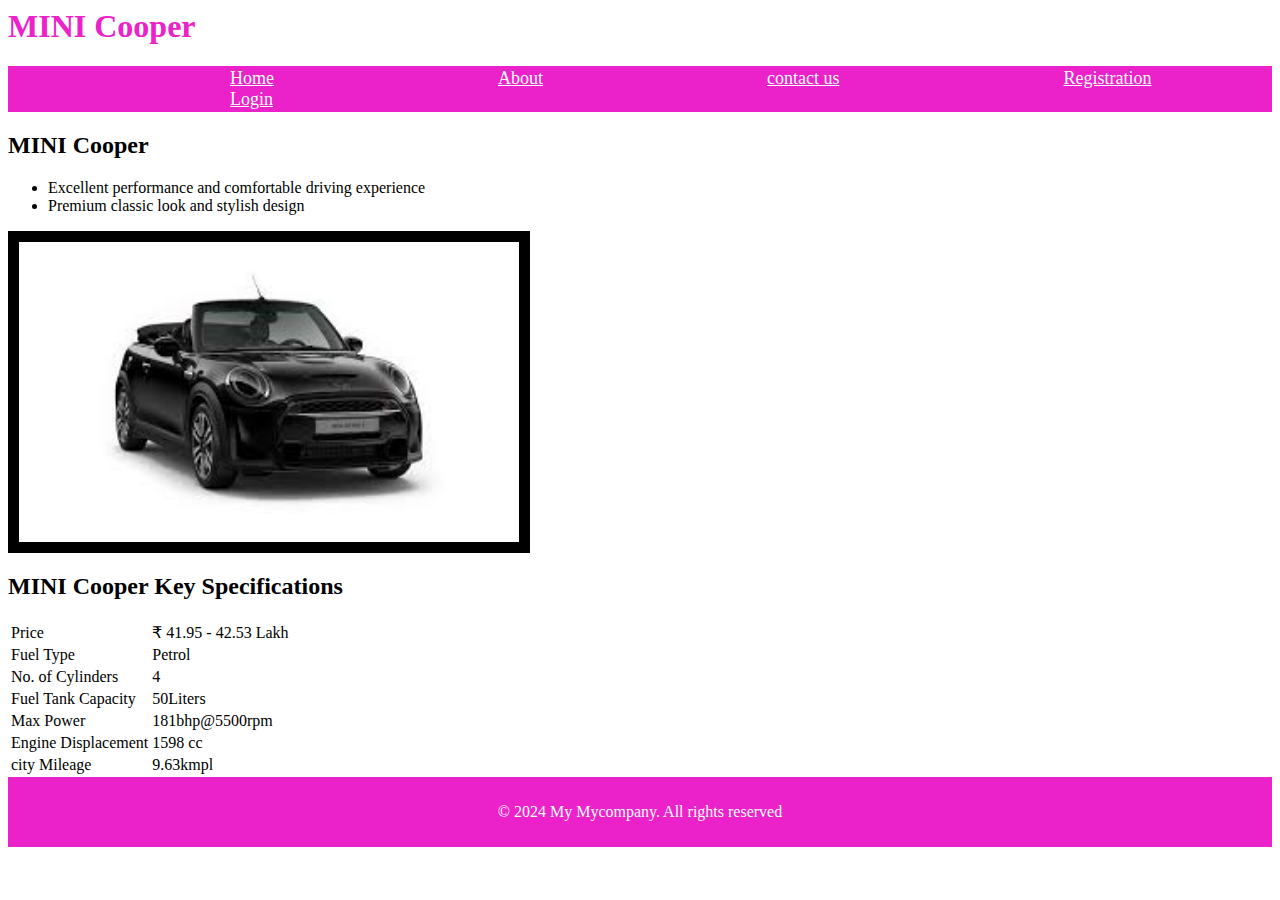
<file: index.html>
<html>
    <head>
        <title>PROJECT 3</title>
        <link rel="stylesheet" href="Mystyles2.css"/>
    </head>
    <body>
        <h1>MINI Cooper</h1>
        <nav >
            <ul>
                <li><a href=".\Home.html">Home</a></li>
                <li><a href=".\About.html">About</a></li>
                <li><a href=".\contactus.html">contact us</a></li>
                <li><a href=".\Registration.html">Registration</a></li>
                <li><a href=".\Login.html">Login</a></li>
            </ul>
        </nav>        
        <section>
            <h2>MINI Cooper</h2>
            <ul>
                <li>Excellent performance and comfortable driving experience</li>
                <li>Premium classic look and stylish design</li>
            </ul>
            <img border="11" src="images.jpg" 
        alt="Images is not foud" width="500" height="300">
        <h2>MINI Cooper Key Specifications</h2>   
        <table>
            <tr>
                <td>Price</td>
                <td>  ₹ 41.95 - 42.53 Lakh</td>
            </tr>
            <tr>
                <td>Fuel Type</td>
                <td>  Petrol</td>
            </tr>
            <tr>
                <td>No. of Cylinders</td>
                <td>  4</td>
            </tr> 
            <tr>
                <td>Fuel Tank Capacity</td>
                <td>  50Liters</td>
            </tr>
            <tr>
                <td>Max Power</td>
                <td>  181bhp@5500rpm</td>
            </tr>
            <tr>
                <td>Engine Displacement</td>
                <td>  1598 cc</td>
            </tr>
            <tr>
                <td>city Mileage</td>
                <td>  9.63kmpl</td>
            </tr>
        </table>    
        </section>
        <footer>
            <p>&copy; 2024 My Mycompany. All rights reserved</p>
        </footer>
    </body>
</html>
</file>
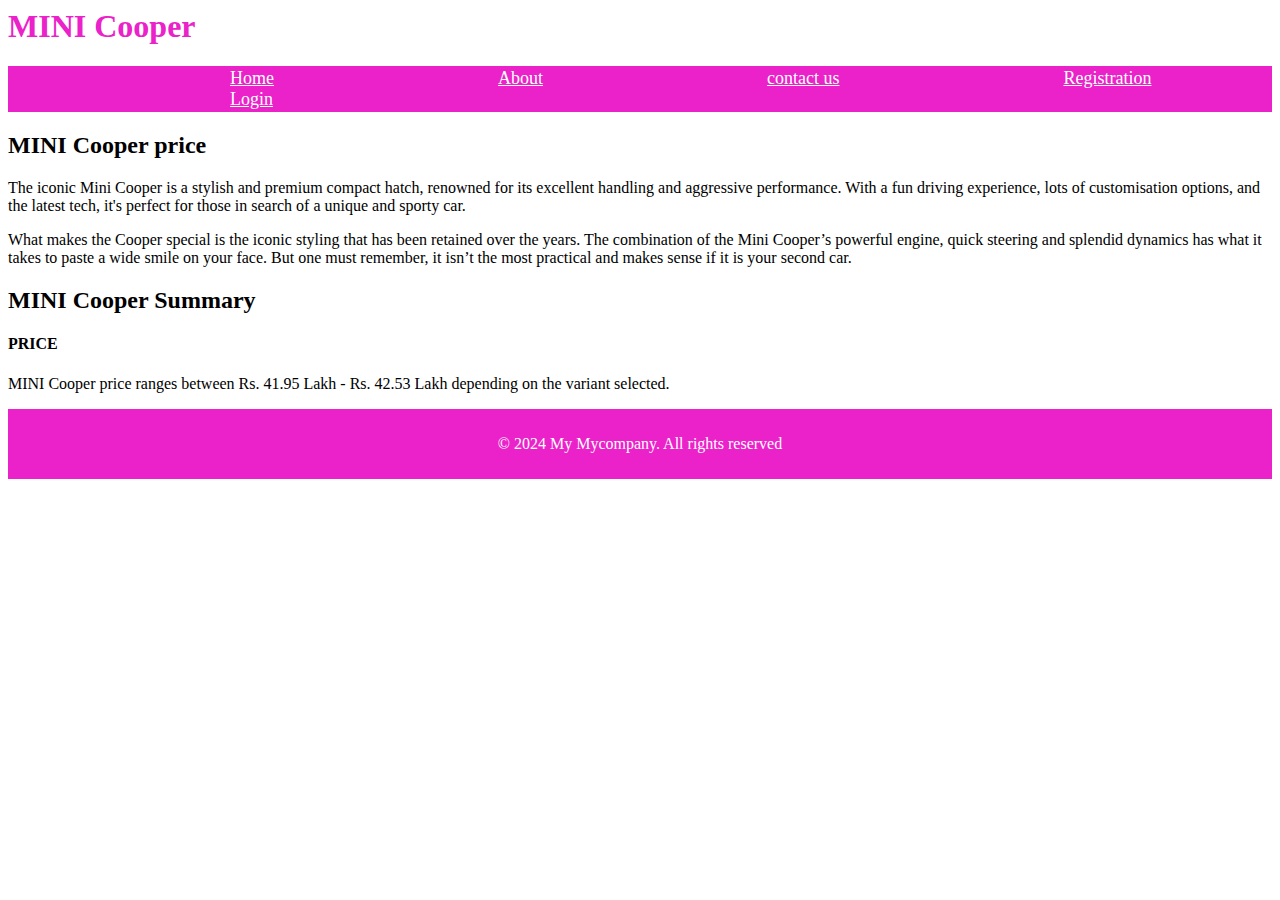
<file: About.html>
<html>
    <head>
        <title>PROJECT 3</title>
        <link rel="stylesheet" href="Mystyles2.css"/>
    </head>
    <body>
        <h1>MINI Cooper</h1>
        <nav >
            <ul>
                <li><a href=".\Home.html">Home</a></li>
                <li><a href=".\About.html">About</a></li>
                <li><a href=".\contactus.html">contact us</a></li>
                <li><a href=".\Registration.html">Registration</a></li>
                <li><a href=".\Login.html">Login</a></li>
            </ul>
        </nav>
        <section>
            <h2>MINI Cooper price</h2>
            <p>The iconic Mini Cooper is a stylish and premium compact hatch, renowned for its excellent handling and 
                aggressive performance. With a fun driving experience, lots of customisation options, and the latest tech, 
                it's perfect for those in search of a unique and sporty car.

            </p>
            <p>What makes the Cooper special is the iconic styling that has been retained over the years. The combination of the Mini Cooper’s powerful engine, quick steering and splendid dynamics has what it takes to paste a wide smile on your face. But one must remember, it isn’t the most practical and makes sense if it is your second car.

            </p>
            <h2>MINI Cooper Summary</h2>
            <h4>PRICE</h4>
            <p>MINI Cooper price ranges between Rs. 41.95 Lakh - Rs. 42.53 Lakh depending on the variant selected.</p>
            
        </section>
        <footer>
            <p>&copy; 2024 My Mycompany. All rights reserved</p>
        </footer>
    </body>
</html>
</file>
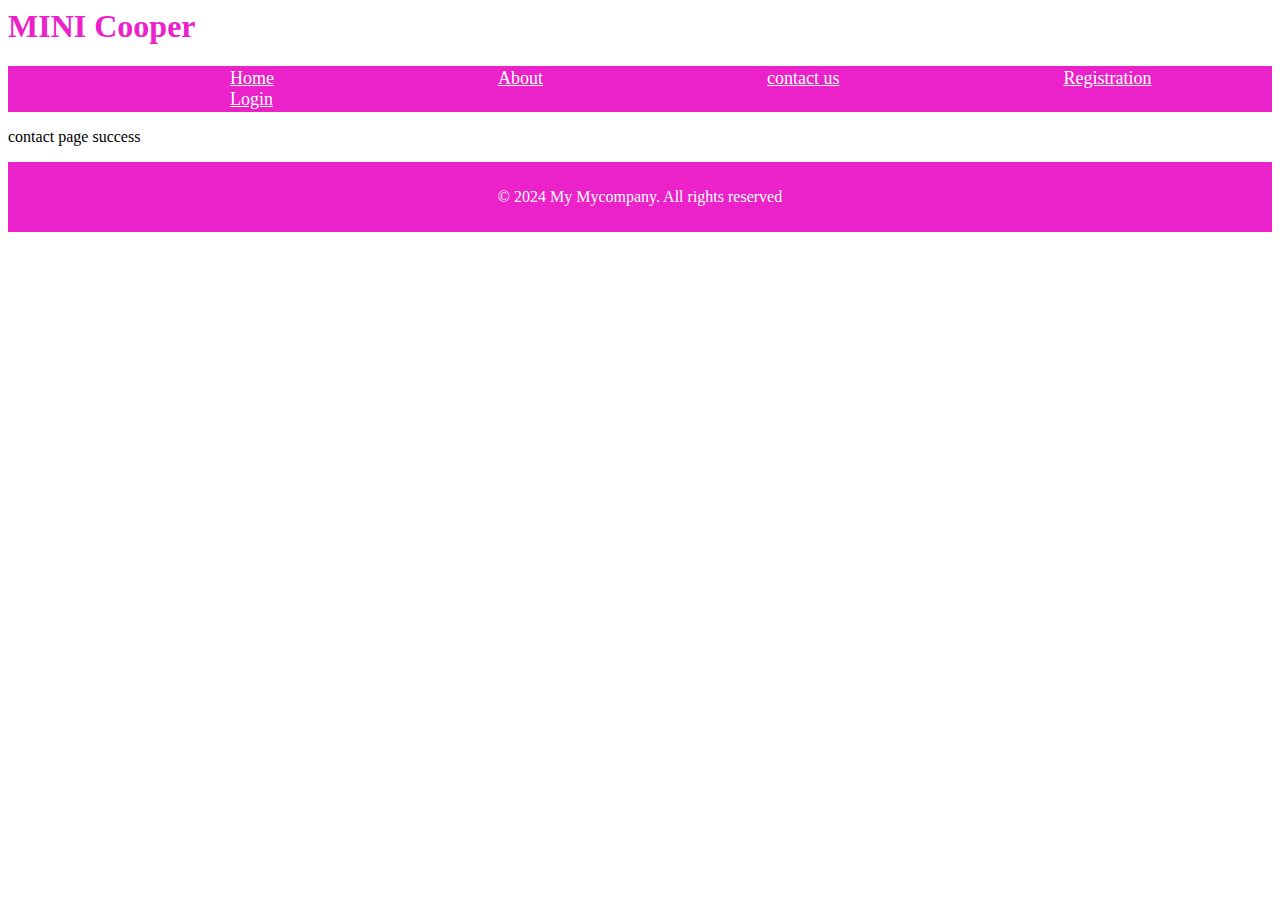
<file: contactus.html>
<html>
    <head>
        <title>PROJECT 3</title>
        <link rel="stylesheet" href="Mystyles2.css"/>
    </head>
    <body>
        <h1>MINI Cooper</h1>
        <nav >
            <ul>
                <li><a href=".\Home.html">Home</a></li>
                <li><a href=".\About.html">About</a></li>
                <li><a href=".\contactus.html">contact us</a></li>
                <li><a href=".\Registration.html">Registration</a></li>
                <li><a href=".\Login.html">Login</a></li>
            </ul>
        </nav>
        <p> contact page success</p>
        <footer>
            <p>&copy; 2024 My Mycompany. All rights reserved</p>
        </footer>
    </body>
</html>
</file>
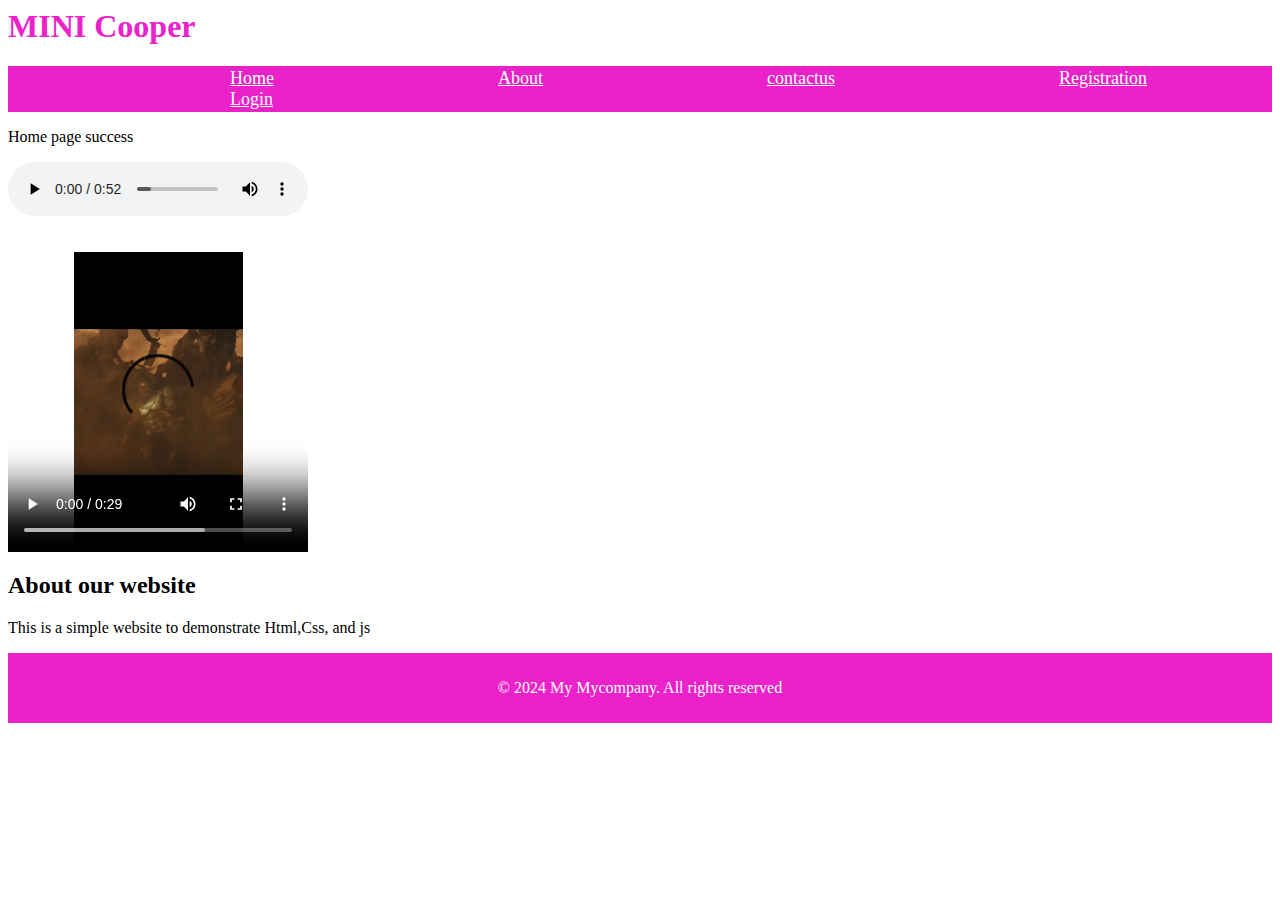
<file: Home.html>
<html>
    <head>
        <title>PROJECT 3</title>
        <link rel="stylesheet" href="Mystyles2.css"/>
    </head>
    <body>
        <h1>MINI Cooper</h1>
        <nav >
            <ul>
                <li><a href=".\Home.html">Home</a></li>
                <li><a href=".\About.html">About</a></li>
                <li><a href=".\contactus.html">contactus</a></li>
                <li><a href=".\Registration.html">Registration</a></li>
                <li><a href=".\Login.html">Login</a></li>
            </ul>
        </nav>
        <p>Home page success</p>
        <audio controls>
            <source src="random-acoustic-electronic-guitar-136427.mp3" type="audio/mpeg">
            your browser not support this audio tag
        </audio><br><br><br>
        <video width="300"height="300" controls>
            <source src="videoplayback.mp4" type="video/mp4">
            yor browser not support
        </video>
        <section>
            <h2>About our website</h2>
            <p>This is a simple website to demonstrate Html,Css, and js</p>
        </section>
        <footer>
            <p>&copy; 2024 My Mycompany. All rights reserved</p>
        </footer>
    </body> 
</html>
</file>
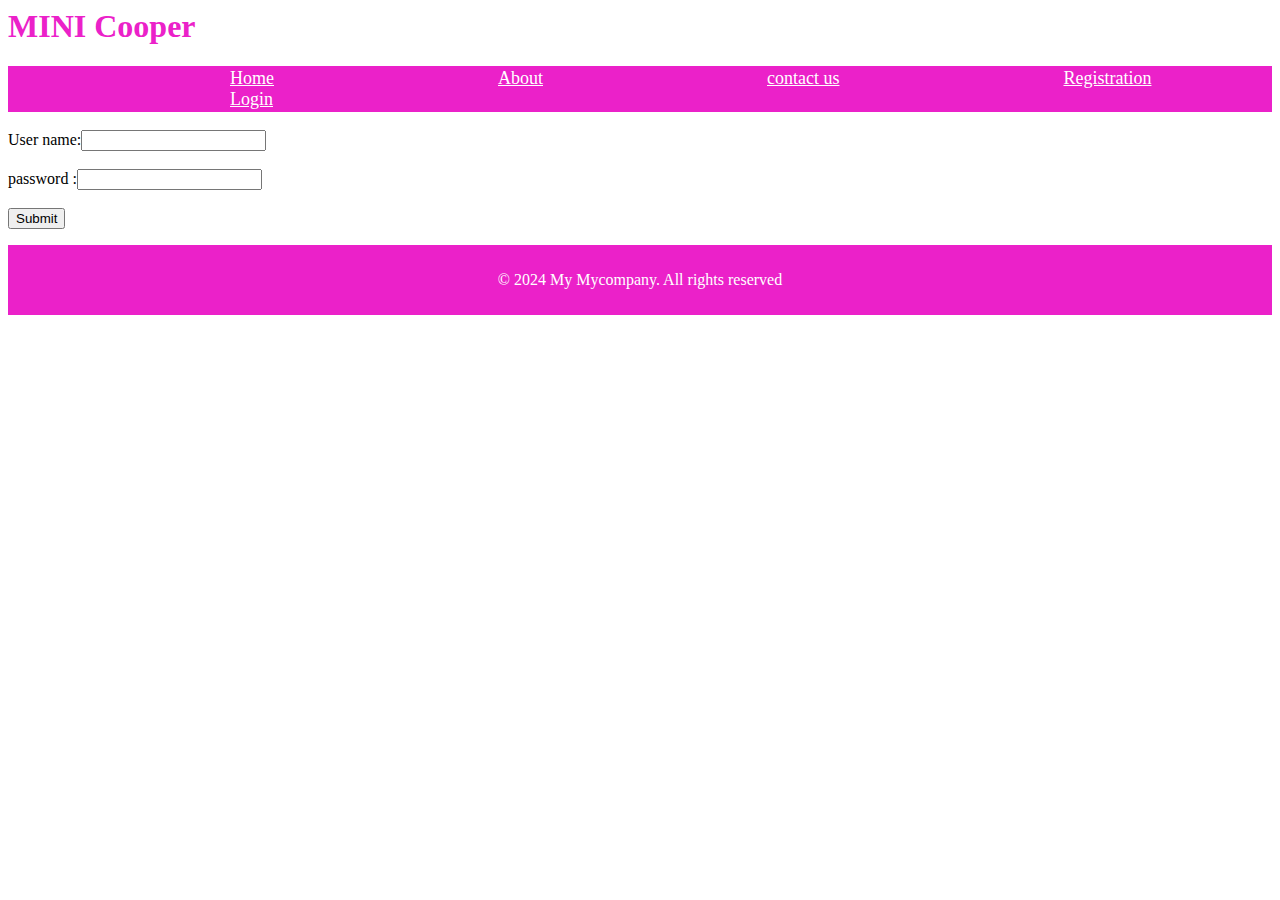
<file: Login.html>
<html>
    <head>
        <title>login</title>
        <link rel="stylesheet" href="Mystyles2.css"/>
    </head>
    <body>
        <h1>MINI Cooper</h1>
        <nav >
            <ul>
                <li><a href=".\Home.html">Home</a></li>
                <li><a href=".\About.html">About</a></li>
                <li><a href=".\contactus.html">contact us</a></li>
                <li><a href=".\Registration.html">Registration</a></li>
                <li><a href=".\Login.html">Login</a></li>
            </ul>
        </nav>
        <form action="Loginsuccess.html"><br>
        User name:<input type="text" name="uname"><br><br>
        password :<input type="password" name="pass"><br><br>
        <input type="submit" ><br>
    </form> 
    <footer>
        <p>&copy; 2024 My Mycompany. All rights reserved</p>
      </footer>
    </body>
</html>
</file>
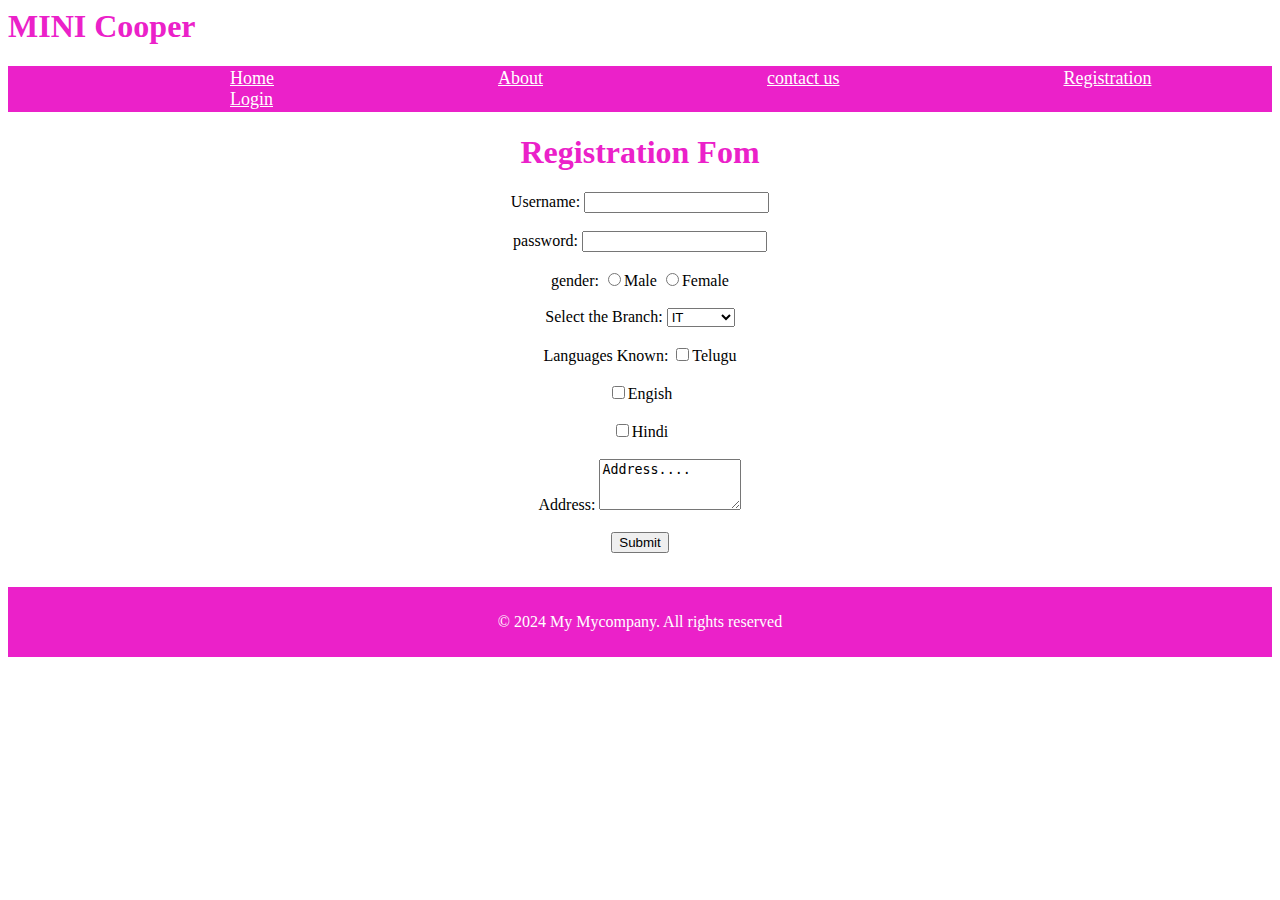
<file: Registration.html>
<html>
  <head>
    <title>Login Page</title>
    <link rel="stylesheet" href="Mystyles2.css"/>
  </head>
  <body>
    <h1>MINI Cooper</h1>
    <nav >
        <ul>
            <li><a href=".\Home.html">Home</a></li>
            <li><a href=".\About.html">About</a></li>
            <li><a href=".\contactus.html">contact us</a></li>
            <li><a href=".\Registration.html">Registration</a></li>
            <li><a href=".\Login.html">Login</a></li>
        </ul>
    </nav>
    <center>
      <h1>Registration Fom</h1>
      <form action="">
        Username: <input type="text" name="uname" / required> <br /><br>
        password: <input type="password" name="pass" /><br /><br>
        gender: <input type="radio" name="gender" value="m" />Male
        <input type="radio" name="gender" value="f" />Female <br /><br>    
        Select the Branch:
        <select name="branche">
          <option value="it">IT</option>
          <option value="non-it">NON-IT</option>
        </select>
        <br /><br>
        Languages Known: <input type="checkbox" name="Telugu" />Telugu<br><br>
        <input type="checkbox" name="Engish" />Engish<br><br>
        <input type="checkbox" name="Hindi" />Hindi
        <br /><br>
        Address:
        <textarea name="adress" cols="15" rows="3">Address....</textarea>
        <br /><br>
        <input type="submit" name="submit" /><br><br>
      </form>
      <footer>
        <p>&copy; 2024 My Mycompany. All rights reserved</p>
      </footer>
    </center>
  </body>
</html>
</file>
<file: Mystyles2.css>
nav{
    background-color: #eb21c9;
    color:rgb(6, 240, 209);
    padding: 2;
}
nav ul{
    life-style-type:none;
    margin: 0;
    padding: 0;
}
nav ul li{
    display: inline;
    margin-left: 220;
    font-size: large;
}
nav ul li a{
    color: white;
    text-decoration: underline;
}
nav ul li A:hoover{
    text-decoration: underline;
}
footer{
    background-color: #eb21c9;
    color: #fff;
    text-align: center;
    padding: 10px;
}
body{
    background-color:;
}
h1{
    color:#eb21c9;
}
</file>
